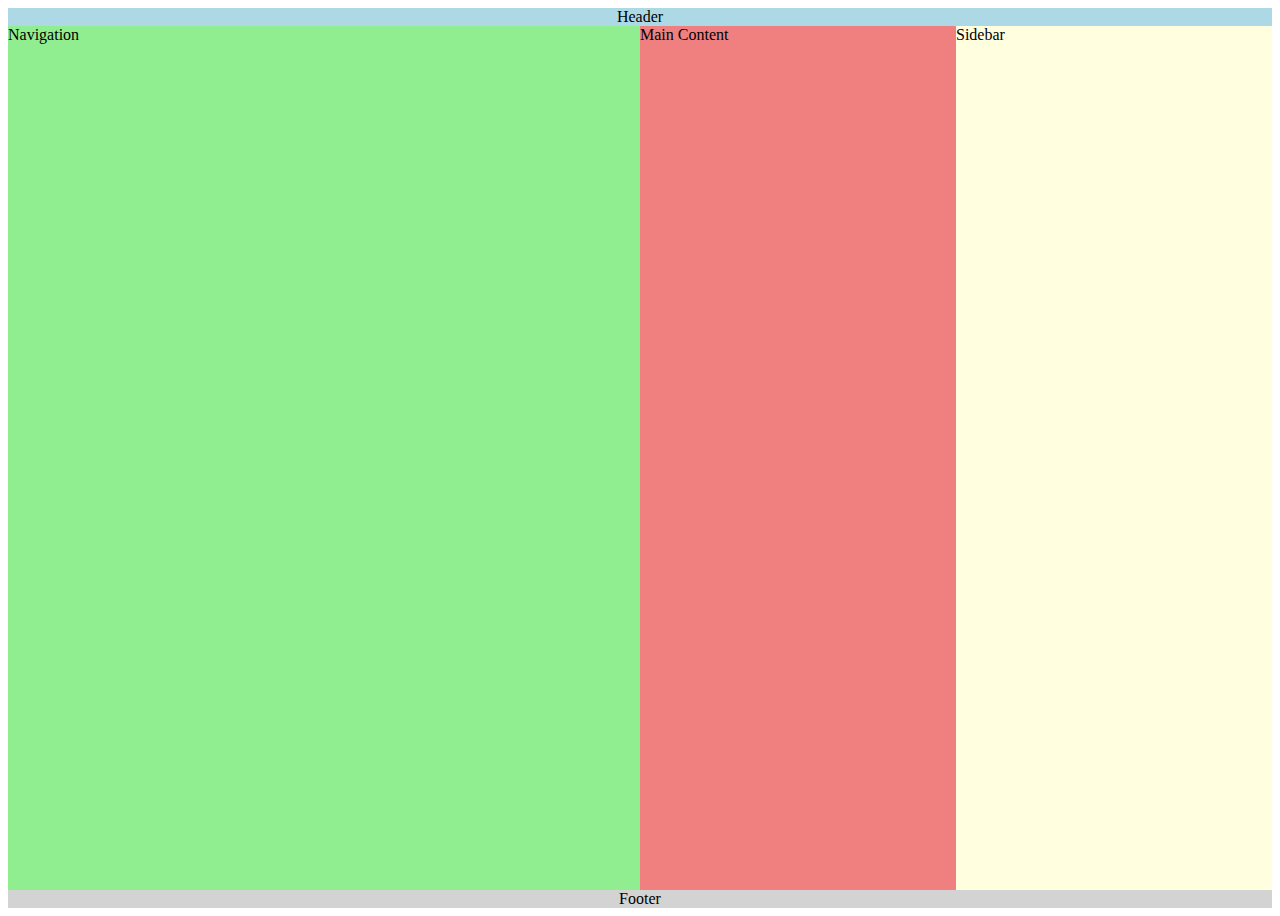
<file: grid.html>
<!DOCTYPE html>
    <html lang="en">
        <head>
            <title>CSS Layouts & Responsive Web Design</title>
            <style>
                .grid-layout {
                    display: grid;
                    grid-template-areas: 
                        "header header header"
                        "nav main aside"
                        "footer footer footer";
                    grid-template-columns: 2fr 1fr 1fr;
                    grid-template-rows: auto 1fr auto;
                    height: 100vh;
                }   

                header{
                    grid-area: header;
                    background-color: lightblue;
                    text-align: center;
                }
                nav {
                    grid-area: nav;
                    background-color: lightgreen;
                }
                main {
                    grid-area: main;
                    background-color: lightcoral;
                }
                aside {
                    grid-area: aside;
                    background-color: lightyellow;
                }
                footer {
                    grid-area: footer;
                    background-color: lightgray;
                    text-align: center;
                }
            
            </style>
        </head>
        <body>
            <div class="grid-layout">
                <header>Header</header>
                <nav>Navigation</nav>
                <main>Main Content</main>
                <aside>Sidebar</aside>
                <footer>Footer</footer>
            </div>
        </body>
    </html>
</file>
